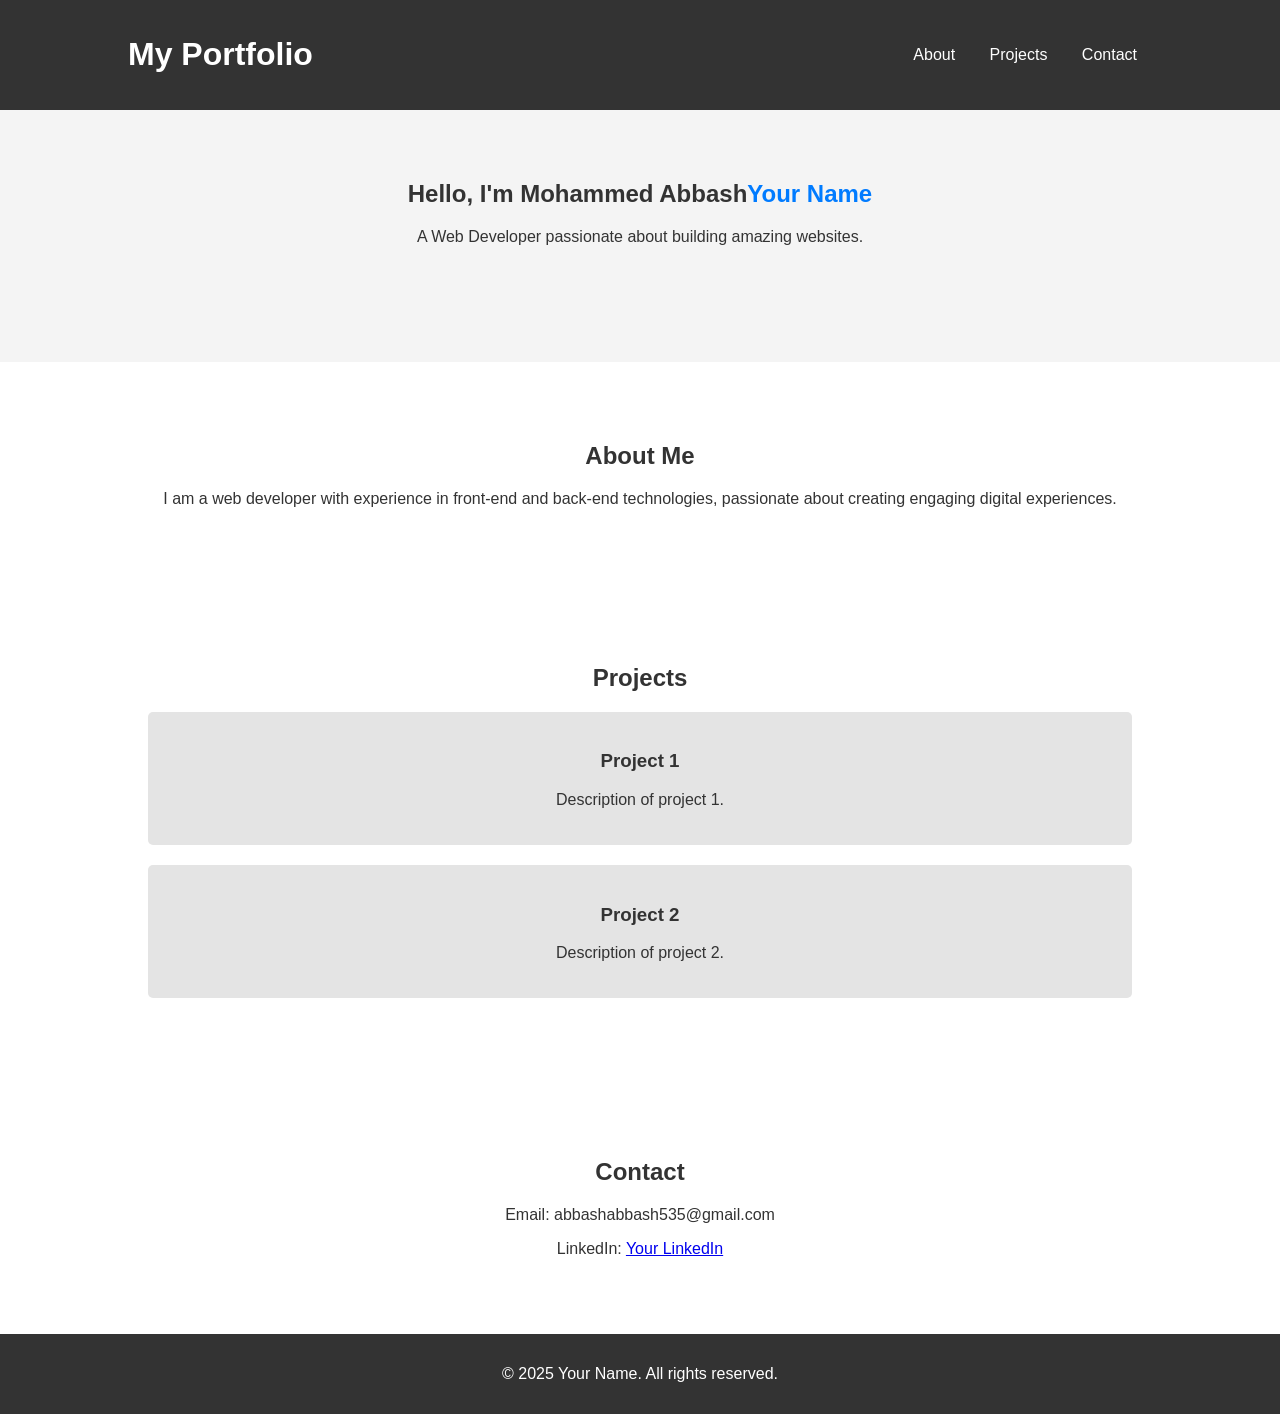
<file: port.html>
<!DOCTYPE html>
<html lang="en">
<head>
    <meta charset="UTF-8">
    <meta name="viewport" content="width=device-width, initial-scale=1.0">
    <title>My Portfolio</title>
    <link rel="stylesheet" href="port.css">
</head>
<body>
    <header>
        <div class="container">
            <h1>My Portfolio</h1>
            <nav>
                <ul>
                    <li><a href="#about">About</a></li>
                    <li><a href="#projects">Projects</a></li>
                    <li><a href="#contact">Contact</a></li>
                </ul>
            </nav>
        </div>
    </header>

    <section id="hero">
        <div class="container">
            <h2>Hello, I'm Mohammed Abbash<span>Your Name</span></h2>
            <p>A Web Developer passionate about building amazing websites.</p>
        </div>
    </section>

    <section id="about">
        <div class="container">
            <h2>About Me</h2>
            <p>I am a web developer with experience in front-end and back-end technologies, passionate about creating engaging digital experiences.</p>
        </div>
    </section>

    <section id="projects">
        <div class="container">
            <h2>Projects</h2>
            <div class="project">
                <h3>Project 1</h3>
                <p>Description of project 1.</p>
            </div>
            <div class="project">
                <h3>Project 2</h3>
                <p>Description of project 2.</p>
            </div>
        </div>
    </section>

    <section id="contact">
        <div class="container">
            <h2>Contact</h2>
            <p>Email: abbashabbash535@gmail.com</p>
            <p>LinkedIn: <a href="#">Your LinkedIn</a></p>
        </div>
    </section>

    <footer>
        <div class="container">
            <p>&copy; 2025 Your Name. All rights reserved.</p>
        </div>
    </footer>
</body>
</html>
</file>
<file: port.css>
/* General Styles */
body {
    font-family: Arial, sans-serif;
    margin: 0;
    padding: 0;
    color: #333;
}

/* Container */
.container {
    width: 80%;
    margin: auto;
    text-align: center;
}

/* Header */
header {
    background: #333;
    color: white;
    padding: 15px 0;
    position: fixed;
    width: 100%;
    top: 0;
}

header .container {
    display: flex;
    justify-content: space-between;
    align-items: center;
}

header nav ul {
    list-style: none;
    padding: 0;
}

header nav ul li {
    display: inline;
    margin: 0 15px;
}

header nav ul li a {
    color: white;
    text-decoration: none;
}

/* Hero Section */
#hero {
    background: #f4f4f4;
    padding: 100px 0;
    margin-top: 60px;
}

#hero h2 span {
    color: #007BFF;
}

/* Sections */
section {
    padding: 60px 0;
}

/* Projects */
.project {
    background: #e4e4e4;
    margin: 20px;
    padding: 20px;
    border-radius: 5px;
}

/* Footer */
footer {
    background: #333;
    color: white;
    text-align: center;
    padding: 15px 0;
}
</file>
